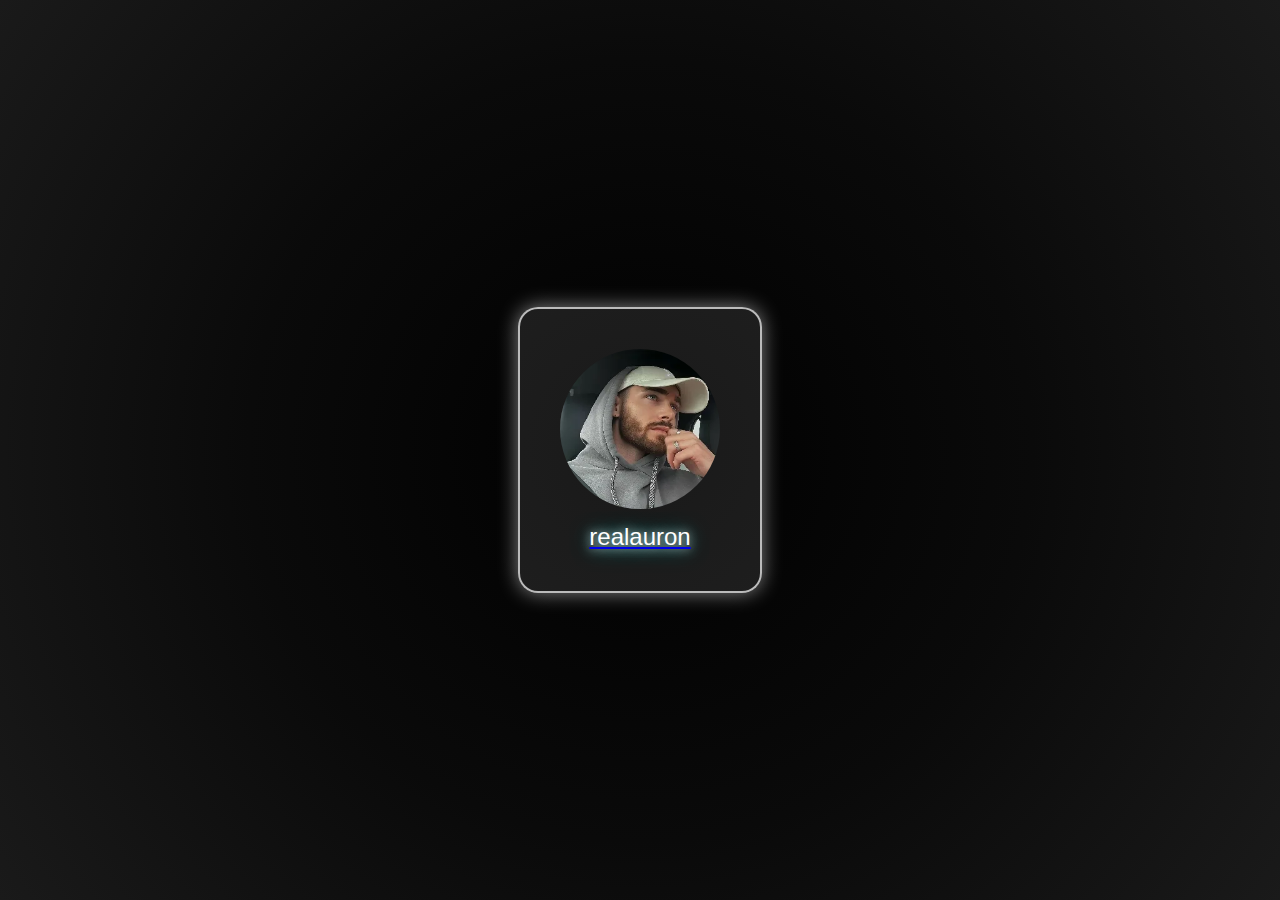
<file: index.html>
<!DOCTYPE html>
<html lang="en">
<head>
    <meta charset="UTF-8">
    <meta name="viewport" content="width=device-width, initial-scale=1.0">
    <title>realauron</title>
    <style>
        /* Temel Sayfa Ayarları */
        body {
            margin: 0;
            padding: 0;
            height: 100vh;
            overflow: hidden;
            background: radial-gradient(circle, #000000, #0a0a0a, #1a1a1a);
            font-family: 'Poppins', sans-serif;
            display: flex;
            justify-content: center;
            align-items: center;
        }

        /* Yıldızlı Arka Plan */
        .stars {
            position: absolute;
            top: 0;
            left: 0;
            width: 100%;
            height: 100%;
            background: url('https://www.transparenttextures.com/patterns/stardust.png') repeat;
            opacity: 0.3;
            z-index: -1;
        }

        /* Buton ve İçerik */
        .button-container {
            text-align: center;
        }

        .fancy-button {
            display: inline-block;
            margin: 20px;
            padding: 40px; /* Kutuyu büyütmek için */
            border-radius: 20px;
            background: rgba(255, 255, 255, 0.1);
            border: 2px solid rgba(255, 255, 255, 0.7);
            box-shadow: 0 0 20px rgba(255, 255, 255, 0.5);
            transition: transform 0.3s ease-in-out, box-shadow 0.3s ease-in-out;
        }

        .fancy-button:hover {
            transform: scale(1.1);
            box-shadow: 0 0 40px rgba(255, 255, 255, 0.8), 0 0 60px rgba(255, 255, 255, 0.9);
        }

        .fancy-button img {
            width: 160px; /* Görseli büyütmek için */
            height: 160px;
            border-radius: 50%;
            transition: filter 0.3s ease;
        }

        .fancy-button:hover img {
            filter: drop-shadow(0 0 30px rgba(255, 255, 255, 0.8));
        }

        .fancy-button p {
            margin: 10px 0 0;
            font-size: 24px;
            color: #fff;
            text-shadow: 0 0 10px rgba(255, 255, 255, 0.8), 0 0 20px rgba(0, 255, 255, 0.6);
        }

        /* Özelleştirilmiş İmleç */
        .custom-cursor {
            position: fixed;
            width: 40px;
            height: 40px;
            border-radius: 50%;
            background-image: url('https://media.discordapp.net/attachments/1233881524550635650/1321726009665654836/mickey-mouse-hand-victory-animated-custom-cursor_1.gif');
            background-size: cover;
            pointer-events: none;
            transform: translate(-50%, -50%);
            z-index: 9999;
            opacity: 0.8;
            transition: transform 0.1s ease-in-out;
        }
    </style>
</head>
<body>
    <div class="stars"></div>

    <div class="button-container">
        <a href="./god/index.html" class="fancy-button">
            <img src="./images/rdd.jpeg" alt="Rudxness">
            <p>realauron</p>
        </a>
    </div>

    <script>
        // Kedili İmleç
        const cursor = document.createElement('div');
        cursor.classList.add('custom-cursor');
        document.body.appendChild(cursor);

        document.addEventListener('mousemove', (e) => {
            cursor.style.left = `${e.pageX}px`;
            cursor.style.top = `${e.pageY}px`;
        });
    </script>
</body>
</html>
</file>
